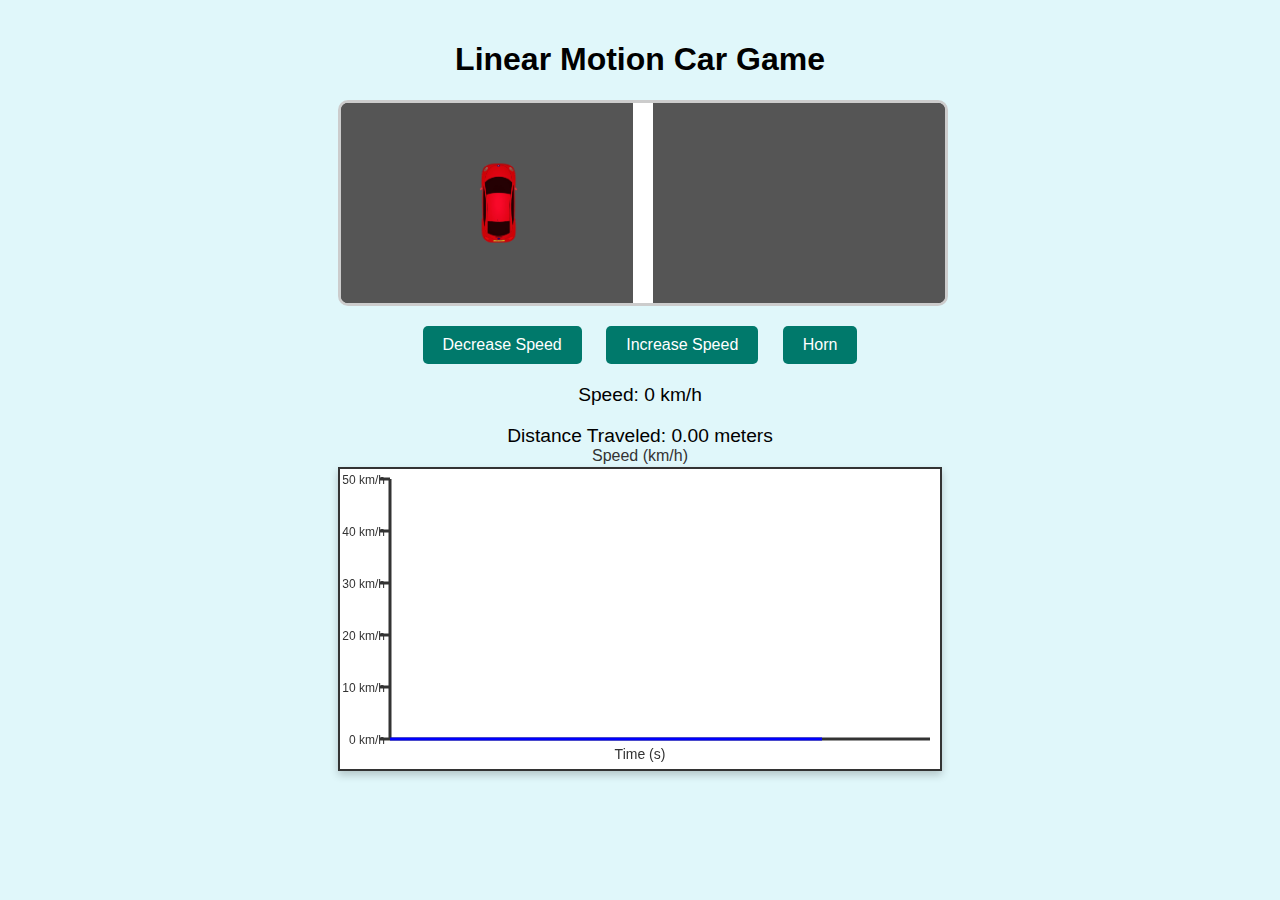
<file: index.html>
<!DOCTYPE html>
<html lang="en">
<head>
    <meta charset="UTF-8">
    <meta name="viewport" content="width=device-width, initial-scale=1.0">
    <title>Linear Motion Car Game</title>
    <link rel="stylesheet" href="styles.css">
</head>
<body>
    <div class="game-container">
        <h1>Linear Motion Car Game</h1>
        <div class="track">
            <div id="road" class="road">
                <div class="lane-marker"></div>
                <div class="lane-marker"></div>
                <div class="lane-marker"></div>
                <div class="lane-marker"></div>
            </div>
            <div id="car" class="car"></div>
        </div>
        <div class="controls">
            <button id="decreaseSpeed">Decrease Speed</button>
            <button id="increaseSpeed">Increase Speed</button>
            <button id="playHorn">Horn</button>
        </div>
        <div class="info">
            <p>Speed: <span id="speed">0</span> km/h</p>
            <p>Distance Traveled: <span id="distance">0</span> meters</p>
        </div>
        <div class="graph-container">
            <canvas id="speedGraph" width="600" height="300"></canvas>
        </div>
    </div>

    <!-- Audio Elements -->
    <audio id="carStartAudio" src="car-engine-start-44357.mp3"></audio>
    <audio id="carAccelerationAudio" src="car-acceleration.mp3"></audio>
    <audio id="carHornAudio" src="./car-horn.mp3"></audio>

    <script src="script.js"></script>
</body>
</html>
</file>
<file: styles.css>
body {
    font-family: Arial, sans-serif;
    background-color: #e0f7fa;
    margin: 0;
    padding: 20px;
    display: flex;
    justify-content: center;
    align-items: center;
    flex-direction: column;
}

.game-container {
    text-align: center;
    max-width: 800px;
    margin: 0 auto;
}

.track {
    position: relative;
    width: 100%;
    height: 200px;
    background-color: #333;
    overflow: hidden;
    border-radius: 10px;
    border: 3px solid #ccc;
}

.road {
    position: absolute;
    width: 100%;
    height: 100%;
    top: 0;
    left: 0;
    background: #555;
    overflow: hidden;
}

.lane-marker {
    position: absolute;
    width: 20px;
    height: 50px;
    background-color: white;
    left: 50%;
    transform: translateX(-50%);
    animation: moveLaneMarker linear infinite paused;
}

.lane-marker:nth-child(1) {
    top: 0;
}

.lane-marker:nth-child(2) {
    top: 50px;
}

.lane-marker:nth-child(3) {
    top: 100px;
}

.lane-marker:nth-child(4) {
    top: 150px;
}

@keyframes moveLaneMarker {
    from {
        top: -50px;
    }
    to {
        top: 200px;
    }
}

.tree {
    position: absolute;
    width: 40px;
    height: 80px;
    background-color: #228B22;
    border-radius: 50%;
    top: -100px;
    animation: moveTree linear infinite paused;
}

.tree-left {
    left: 20%;
}

.tree-right {
    left: 80%;
}

@keyframes moveTree {
    from {
        top: -100px;
    }
    to {
        top: 200px;
    }
}

.car {
    position: absolute;
    top: 50%;
    left: 26%;
    transform: translate(-50%, -50%);
    width: 100px;
    height: 79px;
    background: url('/image.png') no-repeat center center;
    background-size: contain;
}

.controls {
    margin-top: 20px;
}

button {
    padding: 10px 20px;
    margin: 0 10px;
    font-size: 16px;
    cursor: pointer;
    border-radius: 5px;
    border: none;
    background-color: #00796b;
    color: white;
}

button:hover {
    background-color: #004d40;
}

.info {
    margin-top: 20px;
    font-size: 1.2em;
}

.graph-container {
    margin-top: 20px;
    position: relative;
    width: 100%;
}

#speedGraph {
    border: 2px solid #333;
    background: #fff;
    box-shadow: 0px 4px 8px rgba(0, 0, 0, 0.2);
}

.graph-container::after {
    content: "Speed (km/h)";
    position: absolute;
    top: -20px;
    left: 50%;
    transform: translateX(-50%);
    font-size: 16px;
    color: #333;
}

.canvas-container {
    position: relative;
}

.canvas-container .chartjs-tooltip {
    background: #fff;
    border: 1px solid #ccc;
    border-radius: 4px;
    padding: 5px;
}

/* Additional styles for label positioning and appearance */
.y-axis-label,
.x-axis-label {
    position: absolute;
    font-size: 14px;
    color: #333;
    text-align: center;
}

.y-axis-label {
    top: 50%;
    left: -40px;
    transform: translateY(-50%) rotate(-90deg);
    white-space: nowrap;
}

.x-axis-label {
    bottom: -30px;
    left: 50%;
    transform: translateX(-50%);
}
</file>
